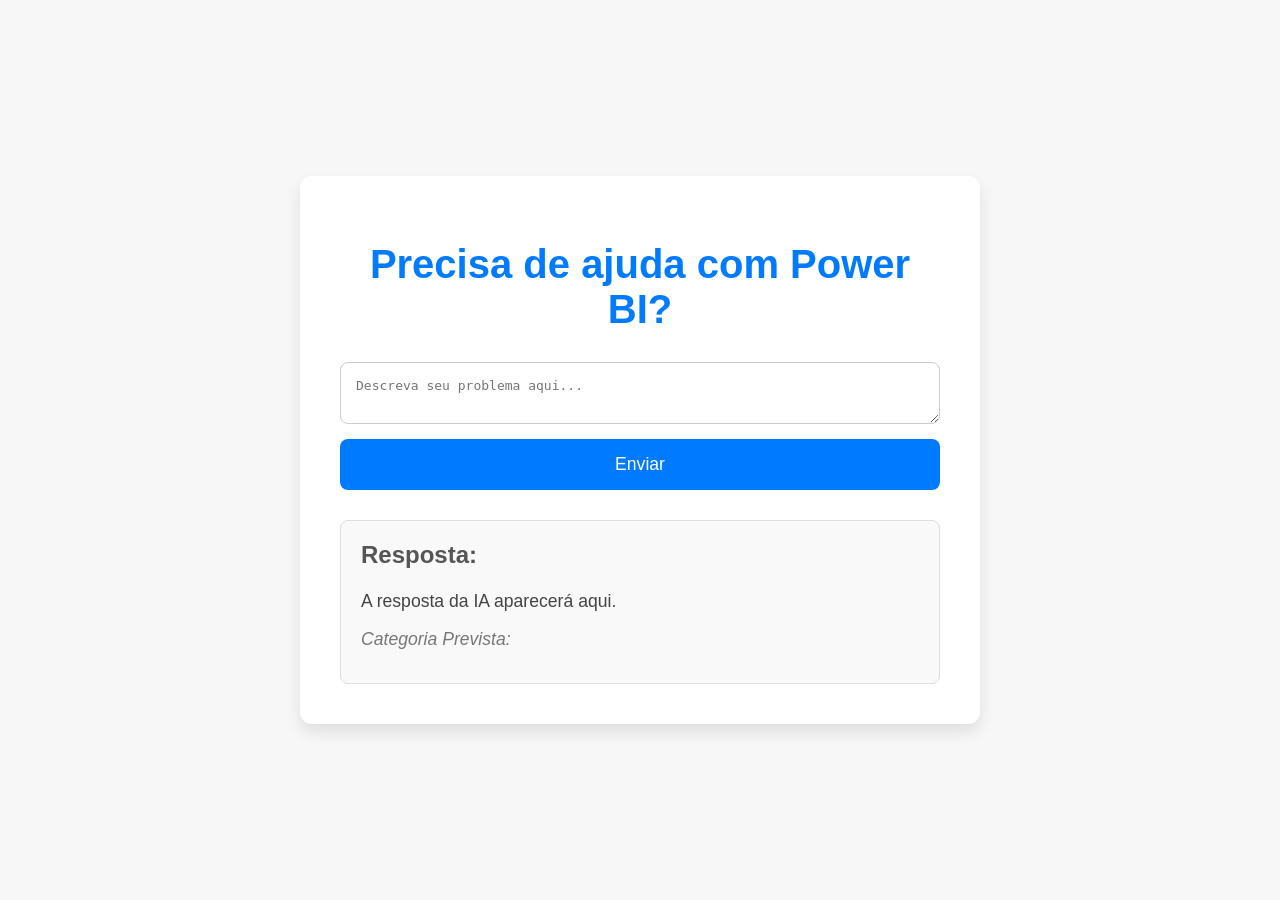
<file: index.html>
<!DOCTYPE html>
<html lang="pt-BR">
<head>
    <meta charset="UTF-8">
    <meta name="viewport" content="width=device-width, initial-scale=1.0">
    <title>Assistente Power BI</title>
    <link rel="stylesheet" href="frontend/css/style.css">
</head>
<body>
    <div class="container">
        <h1>Precisa de ajuda com Power BI?</h1>
        <div class="input-area">
            <textarea id="pergunta" placeholder="Descreva seu problema aqui..."></textarea>
            <button onclick="enviarPergunta()">Enviar</button>
        </div>
        <div id="resposta-area" class="resposta-area">
            <h2>Resposta:</h2>
            <p id="resposta">A resposta da IA aparecerá aqui.</p>
            <p id="categoria" style="margin-top: 10px; font-style: italic;">Categoria Prevista: </p>
        </div>
    </div>
    <script src="frontend/js/script.js"></script>
</body>
</html>
</file>
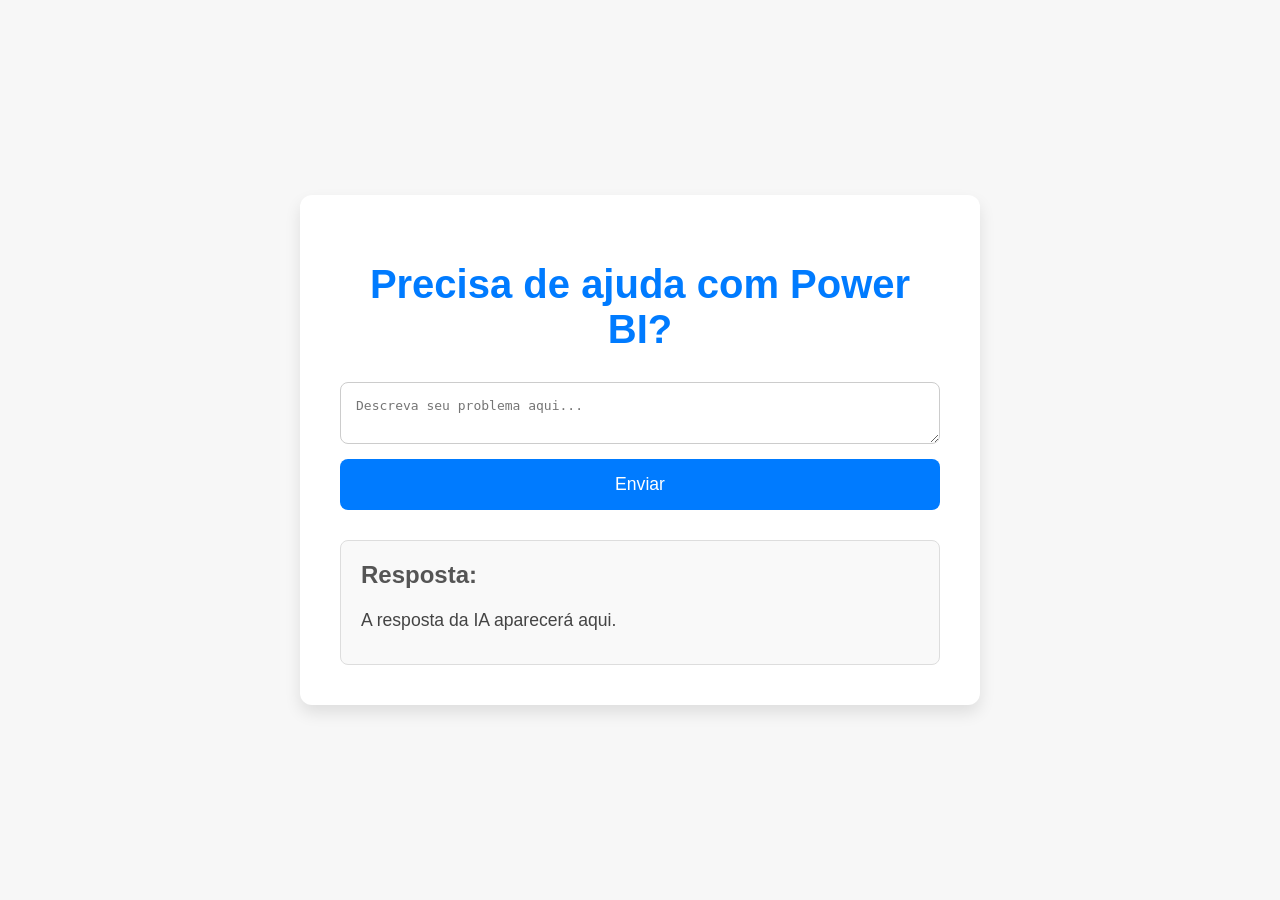
<file: frontend/index.html>
<!DOCTYPE html>
<html lang="pt-BR">
<head>
    <meta charset="UTF-8">
    <meta name="viewport" content="width=device-width, initial-scale=1.0">
    <title>Assistente Power BI</title>
    <link rel="stylesheet" href="css/style.css">
</head>
<body>
    <div class="container">
        <h1>Precisa de ajuda com Power BI?</h1>
        <div class="input-area">
            <textarea id="pergunta" placeholder="Descreva seu problema aqui..."></textarea>
            <button onclick="enviarPergunta()">Enviar</button>
        </div>
        <div id="resposta-area" class="resposta-area">
            <h2>Resposta:</h2>
            <p id="resposta">A resposta da IA aparecerá aqui.</p>
        </div>
    </div>
    <script src="js/script.js"></script>
</body>
</html>
</file>
<file: frontend/css/style.css>
body {
    font-family: 'Segoe UI', Tahoma, Geneva, Verdana, sans-serif;
    margin: 0;
    background-color: #f7f7f7;
    color: #333;
    display: flex;
    justify-content: center;
    align-items: center;
    min-height: 100vh;
}

.container {
    background-color: #fff;
    padding: 40px;
    border-radius: 12px;
    box-shadow: 0 8px 16px rgba(0, 0, 0, 0.1);
    width: 80%;
    max-width: 600px;
    text-align: center;
}

h1 {
    color: #007bff;
    margin-bottom: 30px;
    font-size: 2.5em;
}

.input-area {
    display: flex;
    flex-direction: column;
    margin-bottom: 30px;
}

textarea {
    padding: 15px;
    margin-bottom: 15px;
    border: 1px solid #ccc;
    border-radius: 8px;
    resize: vertical;
    font-size: 1em;
}

button {
    padding: 15px 30px;
    background-color: #007bff;
    color: #fff;
    border: none;
    border-radius: 8px;
    cursor: pointer;
    font-size: 1.1em;
    transition: background-color 0.3s ease;
}

button:hover {
    background-color: #0056b3;
}

.resposta-area {
    margin-top: 30px;
    padding: 20px;
    border: 1px solid #ddd;
    border-radius: 8px;
    background-color: #f9f9f9;
    text-align: left;
}

.resposta-area h2 {
    color: #555;
    margin-top: 0;
    margin-bottom: 15px;
    font-size: 1.5em;
}

.resposta-area p {
    color: #444;
    white-space: pre-wrap;
    line-height: 1.6;
    font-size: 1.1em;
    margin-bottom: 10px;
}

#categoria {
    font-style: italic;
    color: #777;
}
</file>
